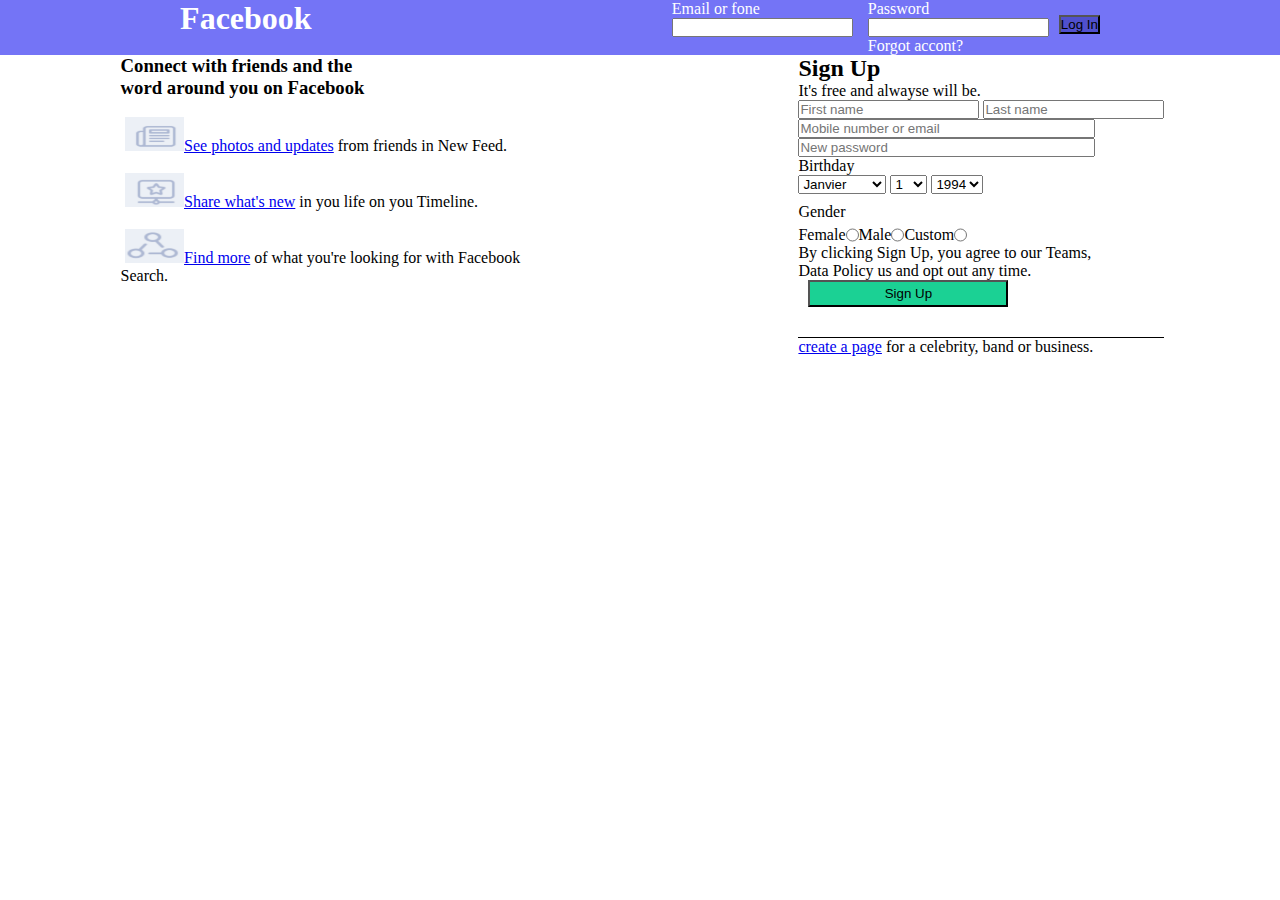
<file: index.html>
<!DOCTYPE html>
<html lang="en">
<head>
    <meta charset="UTF-8">
    <meta http-equiv="X-UA-Compatible" content="IE=edge">
    <meta name="viewport" content="width=device-width, initial-scale=1.0">
    <link rel="stylesheet" href="style.css">
    <title>PageFacebook</title>
</head>
<body>
    <header>
        <div class="root">
            <h1 class="left">Facebook</h1>
            <div class="alt">
                <div>
                    <label for="Email_or_phone">Email or fone</label>
                    <input type="text" id="Email" name="Email"> 
                </div>
                <div class="vv">
                    <label for="Password">Password</label>
                    <input type="text" name="Password" id="Password"><br>
                     Forgot accont? 
                </div>
           <div>
            <button class="nn">Log In</button>

           </div>

        </div>
    </header>
        <div class="yayi">
            <div class="t">
                <h3>Connect with friends and the <br>word around you on Facebook</h3>
                <img src="paga.png" class="bb"><a href="#">See photos and updates</a> from friends in New Feed.<br>
                <img src="se.png" class="bb"><a href="#">Share what's new</a> in you life on you Timeline.<br>
                <img src="sa.png" class="bb"><a href="#">Find more</a> of what you're looking for with Facebook Search.<br>

            </div>
    <div class="t1">
        <h2>Sign Up</h2>
        <p>It's free and alwayse will be.</p>
        <p> <input type="text"placeholder="First name"> <input type="text" placeholder="Last name"></p>
        <p > <input class="x" type="text"placeholder="Mobile number or email"></p>
        <p > <input class="x" type="text"placeholder="New password"></p>
        <p> <Legend>Birthday</Legend></p>
            <select name="" id="">
                <option value="Janvier"> Janvier</option>
                <option value="Fevrier"> Fevrier</option>
                <option value="Mars"> Mars</option>
                <option value="Avril"> Avril</option>
                <option value="Mai"> Mai</option>
                <option value="Juin"> Juin</option>
                <option value="Juillet"> Juillet</option>
                <option value="Aout"> Aout</option>
                <option value="September"> September</option>
                <option value="Octobre"> Octobre</option>
                <option value="Novembre"> Novembre</option>
                <option value="Decembre"> Decembre</option>
            </select>
            <select name="" id="">
                <option value="1"> 1</option>
                <option value="2"> 2</option>
                <option value="3"> 3</option>
                <option value="4"> 4</option>
                <option value="5"> 5</option>
                <option value="6"> 6</option>
                <option value="7"> 7</option>
                <option value="8"> 8</option>
                <option value="9"> 9</option>
                <option value="10"> 10</option>
                <option value="11"> 11</option>
                <option value="12"> 12</option>
                <option value="13"> 13</option>
                <option value="14"> 14</option>
                <option value="15"> 15</option>
                <option value="16"> 16</option>
                <option value="17"> 17</option>
                <option value="18"> 18</option>
                <option value="19"> 19</option>
                <option value="20"> 20</option>
                <option value="21"> 21</option>
                <option value="22"> 22</option>
                <option value="23"> 23</option>
                <option value="24"> 24</option>
                <option value="25"> 25</option>
                <option value="26"> 26</option>
                <option value="27"> 27</option>
                <option value="28"> 28</option>
                <option value="29"> 29</option>
                <option value="30"> 30</option>
                <option value="31"> 31</option>
            </select>
            <select name="" id="">
                <option value="1994"> 1994</option>
                <option value="1997"> 1997</option>
                <option value="2000"> 2000</option>
                <option value="2004"> 2004</option>
                <option value="2006"> 2006</option>
                <option value="2007"> 2007</option>
                <option value="2009"> 2009</option>
                <option value="2012"> 2012</option>
                <option value="2014"> 2014</option>
                <option value="2015"> 2015</option>
                <option value="2016"> 2016</option>
                <option value="2018"> 2018</option>
                <option value="2019"> 2019</option>
                <option value="2020"> 2020</option>
                <option value="2021"> 2021</option>
                <option value="2022"> 2022</option>
            </select>
            <legend class="l">Gender</legend>
            <div class="lign">
                <label for="Female">Female </label>
                    <input id="Female" type="radio" name="Female-Male-Custom">
               
                <label for="Male">Male</label>
                    <input id="Male" type="radio" name="Female-Male-Custom">
                <label for="Custom">Custom</label>
                <input id="Custom" type="radio" name="Female-Male-Custom">

            </div>
            By clicking Sign Up, you agree to our Teams,<br> Data Policy
            us and opt out any time.
            <div>
                <button class="g">Sign Up</button>
           </div>
<footer>
    <a href="#">create a page</a> for a celebrity, band or business.
</footer>
</body>
</html>
</file>
<file: style.css>
*{
    margin: 0;
    padding: 0;
}


header{
    background-color: rgba(77, 77, 243, 0.781);
    color: white;
     margin: 0; 
}
.root{
    display: flex;
    justify-content: space-around;
}
.alt{
    display: flex;
}
label{
    display: block;
}
.yayi{
    display: flex;
    justify-content: space-around;
}
.bb{
    width: 59px;
    height: 34px;
    margin-top: 4%;
    background-color: antiquewhite;
    margin-left: 1%;

}
.see{
    width: 39px;
    height: 39px;
    margin-left: 4%;
}
.t{
    margin-left: 5px;
}
.lign{
    display: flex; margin-top: 5px;
}
.g{
    margin-left: 10px;
    background-color: rgb(27, 209, 148);
    width: 200px;
    height: 27px;

}
.nn{
    margin-top: 15px;
    background-color: rgba(70, 70, 194, 0.781);
}
footer{
    margin-top: 30px; border-top: 0.5px solid black;
}
.t2{
    margin-left: 9%;
}
.l{
    margin-top: 9px;
}
.vv{
    margin: 0px 10px 0px 15px;
}
.x{
  
    width: 293px;
}

@media screen and (max-width:450px){


    .root{
        display: block;
        justify-content: space-around;
    }
    .alt{
        display: block;}

        .yayi{
            display: block;
            justify-content: space-around;
        }

        .t{
            margin-left: 5px;
        }

        .vv{
            margin:0;
        }
       
    
}
@media screen and (max-width:284px){


    header{
        background-color: rgba(77, 77, 243, 0.781);
        color: white;
          
    }
    .x{
  
        width: 100%;
    }

}
</file>
